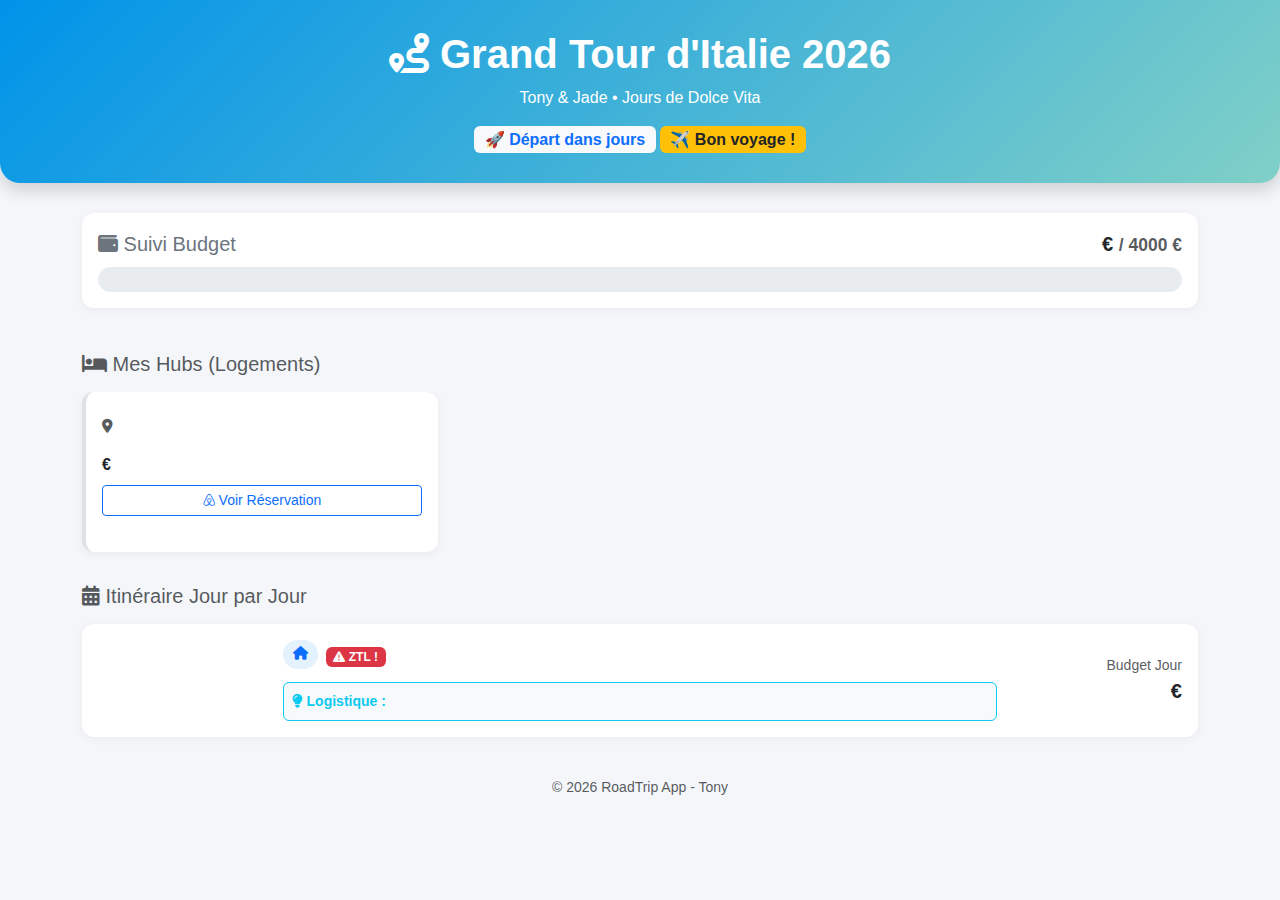
<file: src/main/resources/templates/index.html>
<!DOCTYPE html>
<html xmlns:th="http://www.thymeleaf.org">
<head>
    <title>Road Trip Italie 2026</title>
    <meta name="viewport" content="width=device-width, initial-scale=1">
    <link href="https://cdn.jsdelivr.net/npm/bootstrap@5.3.0/dist/css/bootstrap.min.css" rel="stylesheet">
    <link href="https://cdnjs.cloudflare.com/ajax/libs/font-awesome/6.4.0/css/all.min.css" rel="stylesheet">
    <style>
        body { background-color: #f4f6f9; font-family: 'Segoe UI', Tahoma, Geneva, Verdana, sans-serif; }
        .hero-section { background: linear-gradient(135deg, #0093E9 0%, #80D0C7 100%); color: white; padding: 30px 0; border-radius: 0 0 20px 20px; margin-bottom: 30px; }

        /* Cards */
        .card { border: none; border-radius: 12px; box-shadow: 0 2px 10px rgba(0,0,0,0.05); transition: transform 0.2s; margin-bottom: 20px; }
        .card:hover { transform: translateY(-3px); }

        /* Timeline Style */
        .timeline-date { font-weight: bold; font-size: 1.2rem; color: #0d6efd; text-align: center; }
        .timeline-day-name { font-size: 0.8rem; text-transform: uppercase; color: #6c757d; display: block; text-align: center; }
        .hub-tag { background-color: #e3f2fd; color: #0d6efd; padding: 4px 10px; border-radius: 20px; font-size: 0.85rem; display: inline-block; margin-bottom: 5px; }

        /* ZTL Warning */
        .ztl-alert { border-left: 5px solid #dc3545; background-color: #fff8f8; }
        .badge-ztl { background-color: #dc3545; color: white; animation: pulse 2s infinite; }

        /* Budget Bar */
        .progress { height: 25px; border-radius: 15px; background-color: #e9ecef; }

        @keyframes pulse { 0% { opacity: 1; } 50% { opacity: 0.7; } 100% { opacity: 1; } }
    </style>
</head>
<body>

<div class="hero-section text-center shadow">
    <div class="container">
        <h1 class="display-6 fw-bold"><i class="fas fa-route"></i> Grand Tour d'Italie 2026</h1>
        <p class="mb-2">Tony & Jade • <span th:text="${duration}"></span> Jours de Dolce Vita</p>

        <div th:if="${daysBeforeStart > 0}" class="badge bg-light text-primary fs-6 mt-2">
            🚀 Départ dans <span th:text="${daysBeforeStart}"></span> jours
        </div>
        <div th:unless="${daysBeforeStart > 0}" class="badge bg-warning text-dark fs-6 mt-2">
            ✈️ Bon voyage !
        </div>
    </div>
</div>

<div class="container">

    <div class="row mb-4">
        <div class="col-12">
            <div class="card p-3">
                <div class="d-flex justify-content-between align-items-center mb-2">
                    <h5 class="m-0 text-secondary"><i class="fas fa-wallet"></i> Suivi Budget</h5>
                    <span class="fw-bold fs-5 text-dark"><span th:text="${#numbers.formatDecimal(totalBudget, 0, 0)}"></span> € <small class="text-muted text-small">/ 4000 €</small></span>
                </div>
                <div class="progress">
                    <div class="progress-bar bg-success" role="progressbar"
                         th:style="'width: ' + ${(paidAmount / totalBudget) * 100} + '%'"
                         th:text="'Payé: ' + ${#numbers.formatDecimal(paidAmount, 0, 0)} + '€'">
                    </div>
                    <div class="progress-bar bg-warning text-dark" role="progressbar"
                         th:style="'width: ' + ${(remainingToPay / totalBudget) * 100} + '%'"
                         th:text="'Reste: ' + ${#numbers.formatDecimal(remainingToPay, 0, 0)} + '€'">
                    </div>
                </div>
            </div>
        </div>
    </div>

    <h5 class="text-muted mb-3"><i class="fas fa-bed"></i> Mes Hubs (Logements)</h5>
    <div class="row flex-nowrap overflow-auto pb-3 mb-3">
        <div class="col-md-4 col-10" th:each="acc : ${accommodations}">
            <div class="card h-100 border-start border-4" th:classappend="${acc.paid} ? 'border-success' : 'border-warning'">
                <div class="card-body">
                    <h6 class="card-title fw-bold text-truncate" th:text="${acc.name}"></h6>
                    <p class="small text-muted mb-2"><i class="fas fa-map-marker-alt"></i> <span th:text="${acc.location}"></span></p>

                    <div class="d-flex justify-content-between align-items-center mt-3">
                        <span class="badge" th:classappend="${acc.paid} ? 'bg-success' : 'bg-warning text-dark'"
                              th:text="${acc.paid} ? 'PAYÉ' : 'À PAYER'"></span>
                        <span class="fw-bold"><span th:text="${acc.cost}"></span> €</span>
                    </div>

                    <a th:href="${acc.airbnbLink}" target="_blank" class="btn btn-sm btn-outline-primary w-100 mt-2">
                        <i class="fab fa-airbnb"></i> Voir Réservation
                    </a>
                </div>
            </div>
        </div>
    </div>

    <h5 class="text-muted mb-3"><i class="fas fa-calendar-alt"></i> Itinéraire Jour par Jour</h5>
    <div class="row">
        <div class="col-12">

            <div th:each="day : ${days}" class="card mb-3" th:classappend="${day.warningZTL} ? 'ztl-alert' : ''">
                <div class="card-body">
                    <div class="row align-items-center">
                        <div class="col-3 col-md-2 border-end text-center">
                            <span class="timeline-day-name" th:text="${#temporals.format(day.date, 'EEEE')}"></span>
                            <span class="timeline-date" th:text="${#temporals.format(day.date, 'dd MMM')}"></span>
                        </div>

                        <div class="col-9 col-md-8">
                            <div class="d-flex align-items-center gap-2 mb-1">
                                <span class="hub-tag"><i class="fas fa-home"></i> <span th:text="${day.hubLocation}"></span></span>
                                <span th:if="${day.warningZTL}" class="badge badge-ztl"><i class="fas fa-exclamation-triangle"></i> ZTL !</span>
                            </div>

                            <h5 class="fw-bold mb-1" th:text="${day.title}"></h5>
                            <p class="text-secondary mb-1 small" th:text="${day.mainActivity}"></p>

                            <div th:if="${day.logisticsTip != null && !day.logisticsTip.isEmpty()}" class="mt-2 p-2 bg-light rounded border border-info text-info small">
                                <i class="fas fa-lightbulb"></i> <strong>Logistique :</strong> <span th:text="${day.logisticsTip}"></span>
                            </div>
                        </div>

                        <div class="col-12 col-md-2 text-md-end text-center mt-3 mt-md-0 border-start-md ps-md-3">
                            <small class="text-muted d-block">Budget Jour</small>
                            <span class="fs-5 fw-bold text-dark"><span th:text="${day.dailyBudget}"></span> €</span>
                        </div>
                    </div>
                </div>
            </div>

        </div>
    </div>

    <div class="text-center py-4 text-muted small">
        &copy; 2026 RoadTrip App - Tony
    </div>

</div>

<script src="https://cdn.jsdelivr.net/npm/bootstrap@5.3.0/dist/js/bootstrap.bundle.min.js"></script>
</body>
</html>
</file>
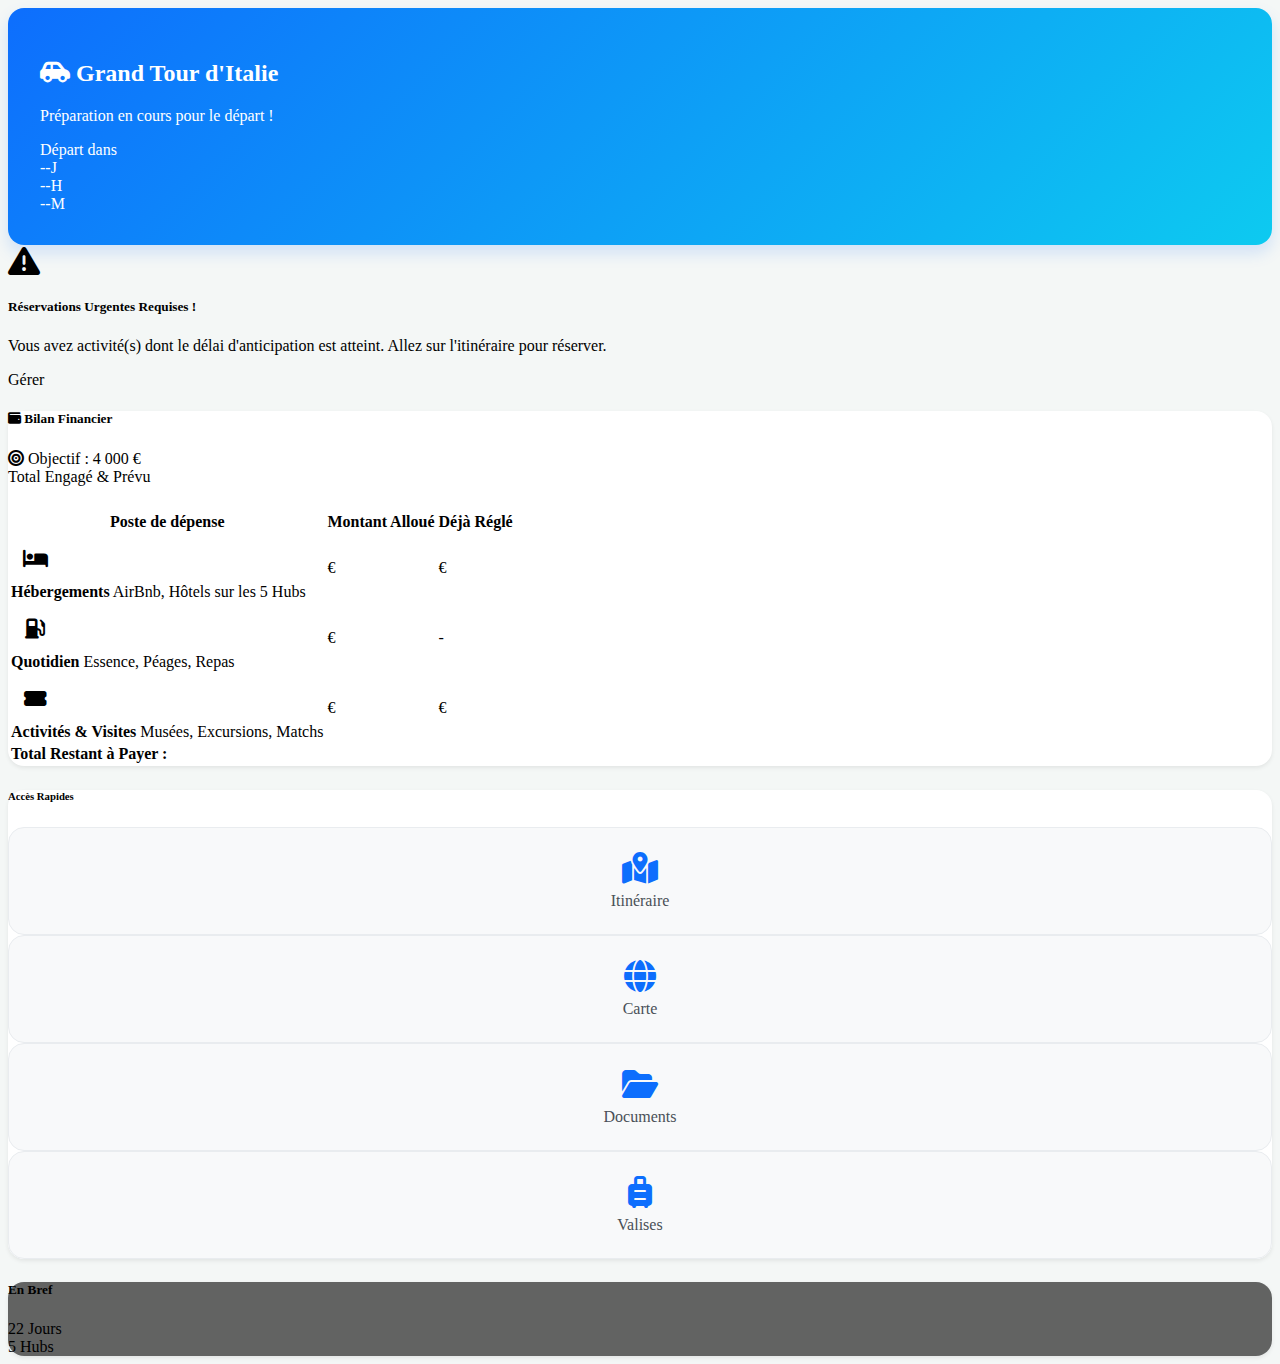
<file: src/main/resources/templates/dashboard.html>
<!DOCTYPE html>
<html xmlns:th="http://www.thymeleaf.org" lang="fr">
<head>
    <title>Tableau de Bord - RoadTrip Italie 2026</title>
    <meta name="viewport" content="width=device-width, initial-scale=1">

    <link th:href="@{/css/bootstrap.min.css}" rel="stylesheet">
    <link rel="stylesheet" href="https://cdnjs.cloudflare.com/ajax/libs/font-awesome/6.5.1/css/all.min.css">
    <link th:href="@{/css/index.css}" rel="stylesheet">

    <style>
        body { background-color: #f4f7f6; }
        .widget-card {
            border: none;
            border-radius: 1rem;
            box-shadow: 0 0.125rem 0.25rem rgba(0, 0, 0, 0.075);
            transition: transform 0.2s ease-in-out;
            background: #fff;
            height: 100%;
        }
        .widget-card:hover { transform: translateY(-3px); }
        .hero-banner {
            background: linear-gradient(135deg, #0d6efd 0%, #0dcaf0 100%);
            color: white;
            border-radius: 1rem;
            padding: 2rem;
            box-shadow: 0 0.5rem 1rem rgba(13, 110, 253, 0.15);
        }
        .quick-action-btn {
            display: flex;
            flex-direction: column;
            align-items: center;
            justify-content: center;
            padding: 1.5rem 1rem;
            border-radius: 1rem;
            text-decoration: none;
            color: #495057;
            background-color: #f8f9fa;
            border: 1px solid #e9ecef;
            transition: all 0.2s;
        }
        .quick-action-btn:hover {
            background-color: #e9ecef;
            color: #0d6efd;
            transform: translateY(-2px);
        }
        .quick-action-icon {
            font-size: 2rem;
            margin-bottom: 0.5rem;
            color: #0d6efd;
        }
        .progress-bar-custom { border-radius: 1rem; }
        .stat-icon-bg {
            width: 48px;
            height: 48px;
            display: flex;
            align-items: center;
            justify-content: center;
            border-radius: 50%;
            font-size: 1.25rem;
        }
    </style>
</head>
<body>

<div th:replace="~{fragments/nav :: navbar}"></div>

<div class="container py-4">

    <div class="row mb-4">
        <div class="col-12">
            <div class="hero-banner d-flex flex-column flex-md-row justify-content-between align-items-center">
                <div class="mb-3 mb-md-0">
                    <h2 class="fw-bold mb-1"><i class="fas fa-car-side me-2"></i> Grand Tour d'Italie</h2>
                    <p class="mb-0 opacity-75 fs-5">Préparation en cours pour le départ !</p>
                </div>
                <div class="text-center bg-white bg-opacity-25 rounded-4 p-3 shadow-sm border border-light border-opacity-25">
                    <span class="d-block small text-uppercase fw-bold letter-spacing-1 mb-1">Départ dans</span>
                    <div class="d-flex gap-3 fs-3 fw-bold font-monospace" id="countdown">
                        <div class="d-flex flex-column align-items-center">
                            <span id="cd-days">--</span><span class="fs-6 fw-normal">J</span>
                        </div>
                        <div class="d-flex flex-column align-items-center">
                            <span id="cd-hours">--</span><span class="fs-6 fw-normal">H</span>
                        </div>
                        <div class="d-flex flex-column align-items-center">
                            <span id="cd-mins">--</span><span class="fs-6 fw-normal">M</span>
                        </div>
                    </div>
                </div>
            </div>
        </div>
    </div>

    <div th:if="${not #lists.isEmpty(urgentBookings)}" class="row mb-4">
        <div class="col-12">
            <div class="alert alert-warning border-warning border-2 shadow-sm d-flex align-items-center mb-0" role="alert">
                <i class="fas fa-exclamation-triangle fa-2x text-warning me-3 pulse-animation"></i>
                <div class="flex-grow-1">
                    <h5 class="alert-heading fw-bold mb-1">Réservations Urgentes Requises !</h5>
                    <p class="mb-0 small text-dark">
                        Vous avez <strong th:text="${urgentBookings.size()}"></strong> activité(s) dont le délai d'anticipation est atteint. Allez sur l'itinéraire pour réserver.
                    </p>
                </div>
                <a th:href="@{/itinerary}" class="btn btn-warning fw-bold px-4 rounded-pill shadow-sm">Gérer</a>
            </div>
        </div>
    </div>

    <div class="row g-4">

        <div class="col-12 col-xl-8">
            <div class="widget-card p-4">
                <div class="d-flex justify-content-between align-items-center mb-4">
                    <h5 class="fw-bold text-dark mb-0"><i class="fas fa-wallet text-success me-2"></i> Bilan Financier</h5>
                    <span class="badge bg-light text-dark border fs-6"><i class="fas fa-bullseye text-danger me-1"></i> Objectif : 4 000 €</span>
                </div>

                <div class="mb-4">
                    <div class="d-flex justify-content-between text-muted small fw-bold mb-2">
                        <span>Total Engagé & Prévu</span>
                        <span th:text="${#numbers.formatDecimal((totalBudget / 4000) * 100, 1, 0)} + '% du budget global'"></span>
                    </div>
                    <div class="progress progress-bar-custom bg-light border" style="height: 1.5rem;">
                        <div class="progress-bar bg-success progress-bar-striped progress-bar-animated fw-bold" role="progressbar"
                             th:style="'width: ' + ${(totalBudget / 4000) * 100} + '%'"
                             th:classappend="${totalBudget > 4000 ? 'bg-danger' : 'bg-success'}"
                             th:text="${#numbers.formatDecimal(totalBudget, 1, 'COMMA', 0, 'POINT')} + ' €'">
                        </div>
                    </div>
                </div>

                <div class="table-responsive mt-3">
                    <table class="table table-hover align-middle mb-0">
                        <thead class="table-light text-muted small text-uppercase">
                        <tr>
                            <th>Poste de dépense</th>
                            <th class="text-end">Montant Alloué</th>
                            <th class="text-end">Déjà Réglé</th>
                        </tr>
                        </thead>
                        <tbody>
                        <tr>
                            <td>
                                <div class="d-flex align-items-center">
                                    <div class="stat-icon-bg bg-primary bg-opacity-10 text-primary me-3"><i class="fas fa-bed"></i></div>
                                    <div>
                                        <strong class="d-block text-dark">Hébergements</strong>
                                        <span class="text-muted small">AirBnb, Hôtels sur les 5 Hubs</span>
                                    </div>
                                </div>
                            </td>
                            <td class="text-end fw-semibold"><span th:text="${#numbers.formatDecimal(accCosts, 1, 'COMMA', 2, 'POINT')}"></span> €</td>
                            <td class="text-end text-success fw-medium"><span th:text="${#numbers.formatDecimal(paidAmount - paidActivities, 1, 'COMMA', 2, 'POINT')}"></span> €</td>
                        </tr>
                        <tr>
                            <td>
                                <div class="d-flex align-items-center">
                                    <div class="stat-icon-bg bg-danger bg-opacity-10 text-danger me-3"><i class="fas fa-gas-pump"></i></div>
                                    <div>
                                        <strong class="d-block text-dark">Quotidien</strong>
                                        <span class="text-muted small">Essence, Péages, Repas</span>
                                    </div>
                                </div>
                            </td>
                            <td class="text-end fw-semibold"><span th:text="${#numbers.formatDecimal(dailyCosts, 1, 'COMMA', 2, 'POINT')}"></span> €</td>
                            <td class="text-end text-muted small">-</td>
                        </tr>
                        <tr>
                            <td>
                                <div class="d-flex align-items-center">
                                    <div class="stat-icon-bg bg-warning bg-opacity-10 text-warning me-3"><i class="fas fa-ticket-alt"></i></div>
                                    <div>
                                        <strong class="d-block text-dark">Activités & Visites</strong>
                                        <span class="text-muted small">Musées, Excursions, Matchs</span>
                                    </div>
                                </div>
                            </td>
                            <td class="text-end fw-semibold"><span th:text="${#numbers.formatDecimal(activityCosts, 1, 'COMMA', 2, 'POINT')}"></span> €</td>
                            <td class="text-end text-success fw-medium"><span th:text="${#numbers.formatDecimal(paidActivities, 1, 'COMMA', 2, 'POINT')}"></span> €</td>
                        </tr>
                        </tbody>
                        <tfoot class="border-top-2">
                        <tr>
                            <td class="pt-3"><strong class="fs-5 text-dark">Total Restant à Payer :</strong></td>
                            <td colspan="2" class="text-end pt-3">
                                <strong class="fs-4 text-primary" th:text="${#numbers.formatDecimal(remainingToPay, 1, 'COMMA', 2, 'POINT')} + ' €'"></strong>
                            </td>
                        </tr>
                        </tfoot>
                    </table>
                </div>
            </div>
        </div>

        <div class="col-12 col-xl-4 d-flex flex-column gap-4">

            <div class="widget-card p-4">
                <h6 class="fw-bold text-muted text-uppercase small letter-spacing-1 mb-3">Accès Rapides</h6>
                <div class="row g-2">
                    <div class="col-6">
                        <a th:href="@{/itinerary}" class="quick-action-btn h-100 shadow-sm">
                            <i class="fas fa-map-marked-alt quick-action-icon"></i>
                            <span class="fw-bold">Itinéraire</span>
                        </a>
                    </div>
                    <div class="col-6">
                        <a th:href="@{/map}" class="quick-action-btn h-100 shadow-sm">
                            <i class="fas fa-globe quick-action-icon text-success"></i>
                            <span class="fw-bold">Carte</span>
                        </a>
                    </div>
                    <div class="col-6">
                        <a th:href="@{/documents}" class="quick-action-btn h-100 shadow-sm">
                            <i class="fas fa-folder-open quick-action-icon text-warning"></i>
                            <span class="fw-bold">Documents</span>
                        </a>
                    </div>
                    <div class="col-6">
                        <a th:href="@{/packing}" class="quick-action-btn h-100 shadow-sm">
                            <i class="fas fa-suitcase-rolling quick-action-icon text-danger"></i>
                            <span class="fw-bold">Valises</span>
                        </a>
                    </div>
                </div>
            </div>

            <div class="widget-card p-4 bg-dark text-white text-center d-flex flex-column justify-content-center" style="background: url('https://images.unsplash.com/photo-1516483638261-f40af5a522a9?auto=format&fit=crop&w=800&q=80') center/cover no-repeat; position: relative;">
                <div style="position: absolute; top:0; left:0; right:0; bottom:0; background: rgba(0,0,0,0.6); border-radius: 1rem;"></div>
                <div style="position: relative; z-index: 1;">
                    <h5 class="fw-bold text-uppercase mb-4 text-light letter-spacing-1">En Bref</h5>
                    <div class="d-flex justify-content-around">
                        <div>
                            <span class="d-block fs-1 fw-bold text-info">22</span>
                            <span class="small text-uppercase fw-semibold">Jours</span>
                        </div>
                        <div>
                            <span class="d-block fs-1 fw-bold text-warning">5</span>
                            <span class="small text-uppercase fw-semibold">Hubs</span>
                        </div>
                    </div>
                </div>
            </div>

        </div>
    </div>
</div>

<script th:src="@{/js/bootstrap.bundle.min.js}"></script>
<script>
    // Configuration de la date de départ (16 Mai 2026 à 08:00)
    const tripDate = new Date("2026-05-16T08:00:00").getTime();

    const countdown = setInterval(function() {
        const now = new Date().getTime();
        const distance = tripDate - now;

        if (distance < 0) {
            clearInterval(countdown);
            document.getElementById("countdown").innerHTML = "<span class='text-success fw-bold'>C'est parti !</span>";
            return;
        }

        const days = Math.floor(distance / (1000 * 60 * 60 * 24));
        const hours = Math.floor((distance % (1000 * 60 * 60 * 24)) / (1000 * 60 * 60));
        const minutes = Math.floor((distance % (1000 * 60 * 60)) / (1000 * 60));

        // Formatage pour toujours avoir 2 chiffres
        document.getElementById("cd-days").innerText = days.toString().padStart(2, '0');
        document.getElementById("cd-hours").innerText = hours.toString().padStart(2, '0');
        document.getElementById("cd-mins").innerText = minutes.toString().padStart(2, '0');
    }, 1000);
</script>
</body>
</html>
</file>
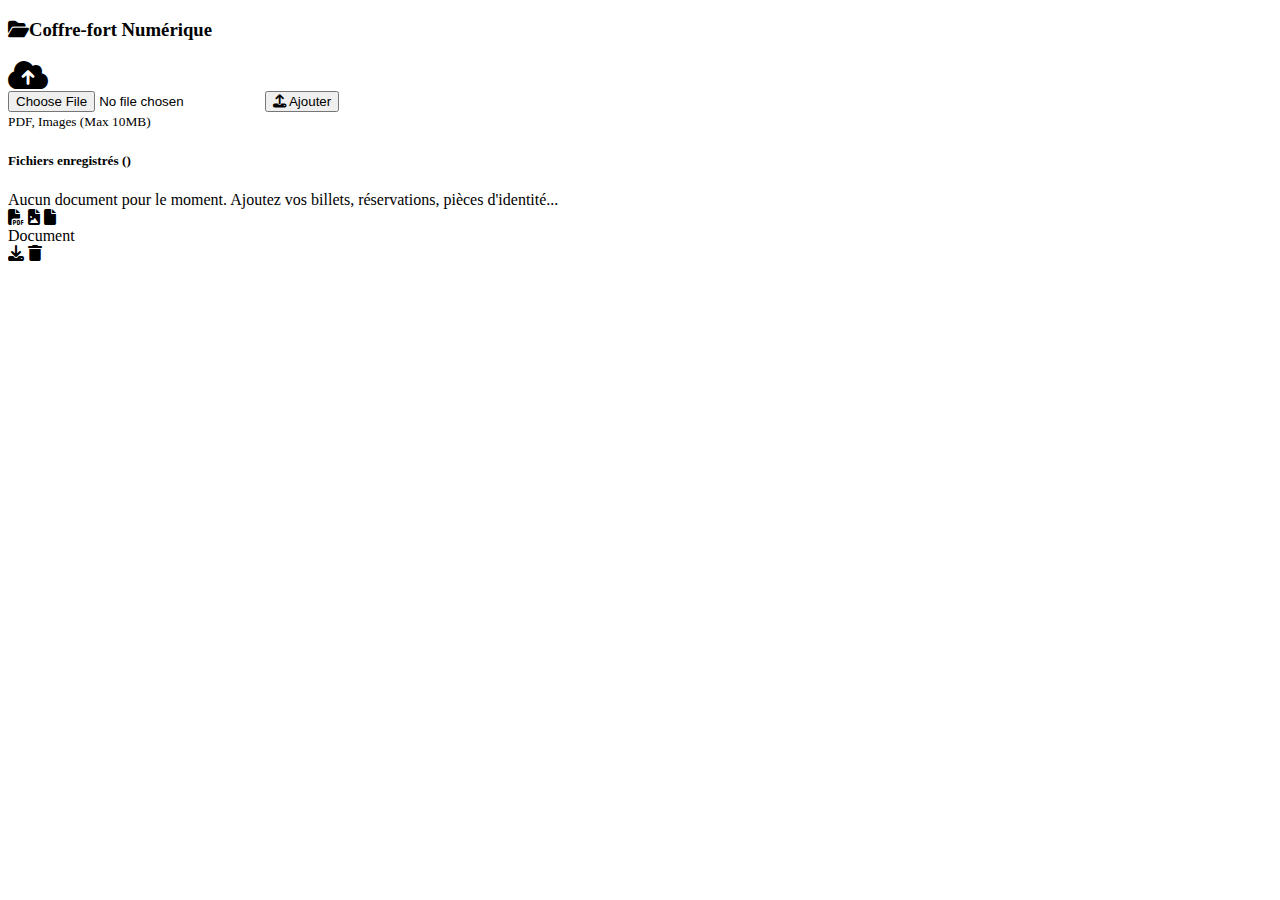
<file: src/main/resources/templates/documents.html>
<!DOCTYPE html>
<html xmlns:th="http://www.thymeleaf.org" lang="fr">
<head>
    <title>Mes Documents - RoadTrip</title>
    <meta name="viewport" content="width=device-width, initial-scale=1">
    <link th:href="@{/css/bootstrap.min.css}" rel="stylesheet">
    <link rel="stylesheet" href="https://cdnjs.cloudflare.com/ajax/libs/font-awesome/6.5.1/css/all.min.css">
    <link th:href="@{/css/index.css}" rel="stylesheet">
</head>
<body class="bg-light">

<div th:replace="~{fragments/nav :: navbar}"></div>

<div class="container pb-5">
    <div class="row justify-content-center">
        <div class="col-md-8">

            <div class="card border-0 shadow-sm rounded-4">
                <div class="card-body p-4">
                    <h3 class="fw-bold mb-4"><i class="fas fa-folder-open text-warning me-2"></i>Coffre-fort Numérique</h3>

                    <div class="bg-light p-4 rounded-3 border border-dashed text-center mb-4">
                        <form method="POST" th:action="@{/uploadDoc}" enctype="multipart/form-data">
                            <i class="fas fa-cloud-upload-alt fa-2x text-secondary mb-3"></i>
                            <div class="input-group">
                                <input type="file" name="file" class="form-control" required>
                                <button type="submit" class="btn btn-primary"><i class="fas fa-upload"></i> Ajouter</button>
                            </div>
                            <small class="text-muted mt-2 d-block">PDF, Images (Max 10MB)</small>
                        </form>
                    </div>

                    <h5 class="fw-bold text-secondary mb-3">Fichiers enregistrés (<span th:text="${documents.size()}"></span>)</h5>

                    <div th:if="${documents.isEmpty()}" class="alert alert-info">
                        Aucun document pour le moment. Ajoutez vos billets, réservations, pièces d'identité...
                    </div>

                    <div class="list-group">
                        <div th:each="doc : ${documents}" class="list-group-item d-flex justify-content-between align-items-center py-3">
                            <div class="d-flex align-items-center overflow-hidden">
                                <div class="me-3 fs-4">
                                    <i class="fas fa-file-pdf text-danger" th:if="${doc.type.contains('pdf')}"></i>
                                    <i class="fas fa-file-image text-primary" th:if="${doc.type.contains('image')}"></i>
                                    <i class="fas fa-file text-secondary" th:unless="${doc.type.contains('pdf') || doc.type.contains('image')}"></i>
                                </div>
                                <a th:href="@{'/document/' + ${doc.id}}" target="_blank" class="text-dark text-decoration-none fw-bold text-truncate" style="max-width: 200px;">
                                    <span th:text="${doc.name}">Document</span>
                                </a>
                            </div>

                            <div class="btn-group">
                                <a th:href="@{'/document/' + ${doc.id}}" target="_blank" class="btn btn-sm btn-outline-primary">
                                    <i class="fas fa-download"></i>
                                </a>
                                <a th:href="@{'/deleteDoc/' + ${doc.id}}" class="btn btn-sm btn-outline-danger"
                                   onclick="return confirm('Voulez-vous vraiment supprimer ce fichier ?')">
                                    <i class="fas fa-trash"></i>
                                </a>
                            </div>
                        </div>
                    </div>

                </div>
            </div>

        </div>
    </div>
</div>

<script th:src="@{/js/bootstrap.bundle.min.js}"></script>
</body>
</html>
</file>
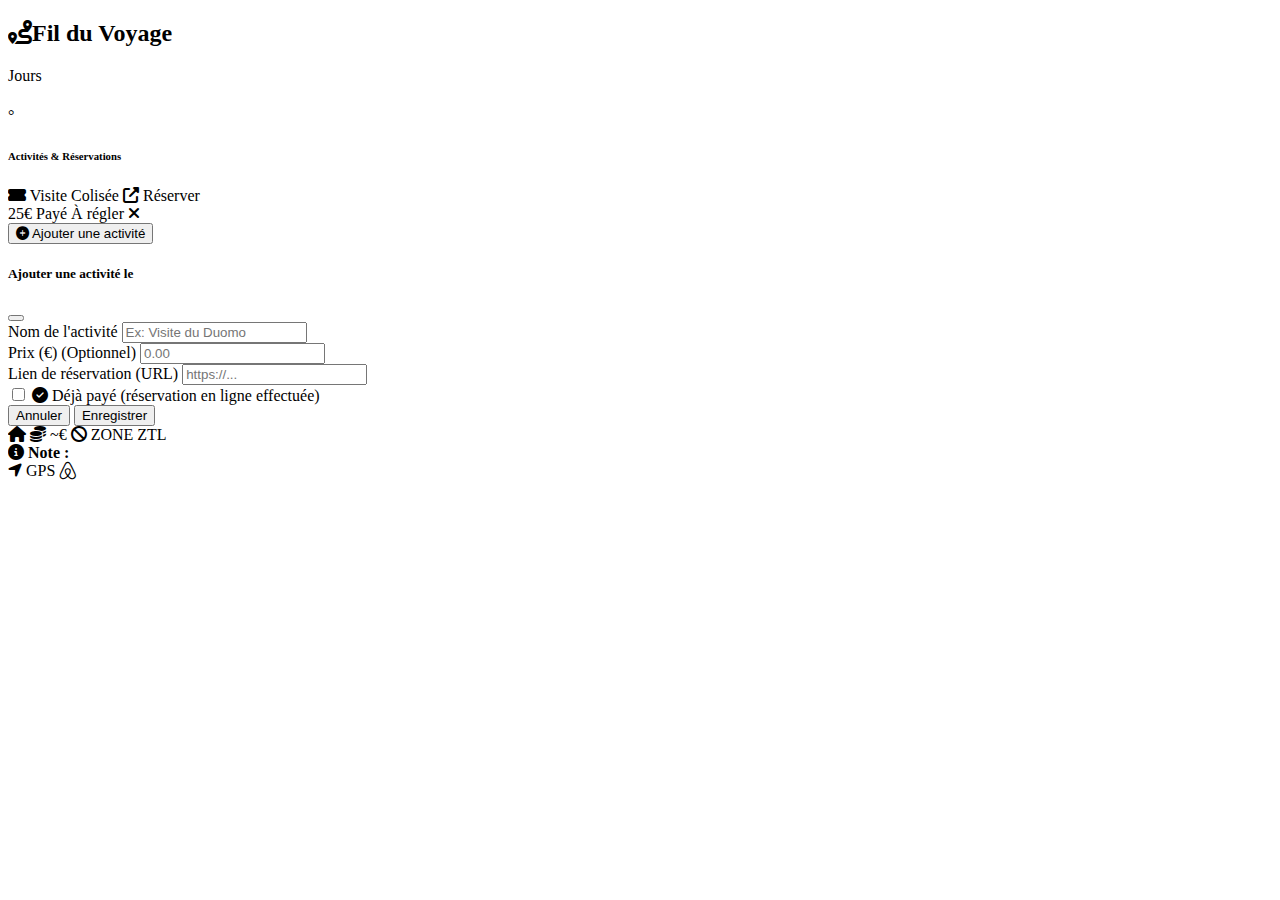
<file: src/main/resources/templates/itinerary.html>
<!DOCTYPE html>
<html xmlns:th="http://www.thymeleaf.org" lang="fr">
<head>
    <title>Mon Itinéraire - RoadTrip</title>
    <meta name="viewport" content="width=device-width, initial-scale=1">

    <link th:href="@{/css/bootstrap.min.css}" rel="stylesheet">
    <link rel="stylesheet" href="https://cdnjs.cloudflare.com/ajax/libs/font-awesome/6.5.1/css/all.min.css">
    <link th:href="@{/css/index.css}" rel="stylesheet">
</head>
<body class="bg-light">

<div th:replace="~{fragments/nav :: navbar}"></div>

<div class="container pb-5">
    <div class="d-flex justify-content-between align-items-center mb-4">
        <h2 class="fw-bold text-dark"><i class="fas fa-route text-primary me-2"></i>Fil du Voyage</h2>
        <span class="badge bg-primary rounded-pill px-3 py-2"><span th:text="${days.size()}"></span> Jours</span>
    </div>

    <div class="timeline">
        <div th:each="day : ${days}" class="timeline-item">

            <div class="timeline-dot" th:classappend="${day.warningZTL} ? 'ztl-alert' : ''"></div>

            <div class="timeline-content position-relative" th:classappend="${day.warningZTL} ? 'is-ztl' : 'is-hub'">

                <div class="d-flex justify-content-between align-items-start mb-2">
                    <div>
                            <span class="timeline-date text-uppercase fw-bold text-secondary"
                                  th:text="${#temporals.format(day.date, 'EEEE d MMMM')}"></span>
                        <h5 class="timeline-title fw-bold mb-0" th:text="${day.title}"></h5>
                    </div>

                    <div class="weather-widget text-center ms-2"
                         th:if="${weatherMap.get(day.id) != null}"
                         th:with="w=${weatherMap.get(day.id)}">
                        <i th:class="${w.iconClass} + ' fa-lg mb-1'"></i>
                        <div class="fw-bold small"><span th:text="${#numbers.formatDecimal(w.maxTemp, 1, 0)}"></span>°</div>
                    </div>
                </div>

                <p class="text-secondary mb-3" th:text="${day.mainActivity}"></p>

                <div class="mt-3">
                    <h6 class="fw-bold text-muted small uppercase">Activités & Réservations</h6>

                    <div class="list-group mb-2">
                        <div th:each="act : ${day.activities}" class="list-group-item list-group-item-action d-flex justify-content-between align-items-center p-2">
                            <div>
                                <i class="fas fa-ticket-alt text-warning me-2"></i>
                                <span th:text="${act.name}">Visite Colisée</span>
                                <a th:if="${act.bookingUrl != null && !act.bookingUrl.isEmpty()}"
                                   th:href="${act.bookingUrl}" target="_blank" class="ms-2 text-primary small">
                                    <i class="fas fa-external-link-alt"></i> Réserver
                                </a>
                            </div>
                            <div>
                                <span class="badge bg-light text-dark border me-2" th:if="${act.price != null}">
                                    <span th:text="${act.price}">25</span>€
                                </span>
                                <span th:if="${act.isPaid}" class="badge bg-success bg-opacity-10 text-success border border-success me-2 small">Payé</span>
                                <span th:if="${!act.isPaid && act.price != null && act.price > 0}" class="badge bg-warning bg-opacity-10 text-warning border border-warning me-2 small">À régler</span>
                                <a th:href="@{/activity/delete/{id}(id=${act.id})}" class="text-danger small"><i class="fas fa-times"></i></a>
                            </div>
                        </div>
                    </div>

                    <button type="button" class="btn btn-sm btn-outline-primary w-100 dashed-border"
                            data-bs-toggle="modal" th:data-bs-target="'#modalActivity-' + ${day.id}">
                        <i class="fas fa-plus-circle"></i> Ajouter une activité
                    </button>
                </div>

                <div class="modal fade" th:id="'modalActivity-' + ${day.id}" tabindex="-1" aria-hidden="true">
                    <div class="modal-dialog modal-dialog-centered">
                        <div class="modal-content">
                            <div class="modal-header">
                                <h5 class="modal-title">Ajouter une activité le <span th:text="${#temporals.format(day.date, 'dd/MM')}"></span></h5>
                                <button type="button" class="btn-close" data-bs-dismiss="modal" aria-label="Close"></button>
                            </div>
                            <form th:action="@{/itinerary/{id}/addActivity(id=${day.id})}" method="post">
                                <div class="modal-body">
                                    <div class="mb-3">
                                        <label class="form-label">Nom de l'activité</label>
                                        <input type="text" name="name" class="form-control" placeholder="Ex: Visite du Duomo" required>
                                    </div>
                                    <div class="mb-3">
                                        <label class="form-label">Prix (€) (Optionnel)</label>
                                        <input type="number" step="0.1" name="price" class="form-control" placeholder="0.00">
                                    </div>
                                    <div class="mb-3">
                                        <label class="form-label">Lien de réservation (URL)</label>
                                        <input type="url" name="bookingUrl" class="form-control" placeholder="https://...">
                                    </div>
                                </div>
                                <div class="mb-3 form-check form-switch">
                                    <input class="form-check-input" type="checkbox" id="isPaidCheck" name="isPaid">
                                    <label class="form-check-label text-success" for="isPaidCheck">
                                        <i class="fas fa-check-circle"></i> Déjà payé (réservation en ligne effectuée)
                                    </label>
                                </div>
                                <div class="modal-footer">
                                    <button type="button" class="btn btn-secondary" data-bs-dismiss="modal">Annuler</button>
                                    <button type="submit" class="btn btn-primary">Enregistrer</button>
                                </div>
                            </form>
                        </div>
                    </div>
                </div>

                <div class="d-flex flex-wrap gap-2 mb-3">
                        <span class="badge bg-light text-dark border">
                            <i class="fas fa-home text-primary"></i> <span th:text="${day.hubLocation}"></span>
                        </span>
                    <span class="badge bg-light text-dark border">
                            <i class="fas fa-coins text-success"></i> ~<span th:text="${day.dailyBudget}"></span>€
                        </span>
                    <span th:if="${day.warningZTL}" class="badge bg-danger text-white pulse-animation">
                            <i class="fas fa-ban"></i> ZONE ZTL
                        </span>
                </div>

                <div th:if="${day.logisticsTip != null && !day.logisticsTip.isEmpty()}" class="alert alert-primary py-2 px-3 small border-0 bg-opacity-10 text-primary">
                    <i class="fas fa-info-circle me-1"></i> <strong>Note :</strong> <span th:text="${day.logisticsTip}"></span>
                </div>

                <div class="mt-3 pt-3 border-top d-flex justify-content-between align-items-center">
                    <a th:href="${day.accommodation != null} ?
                                'https://www.google.com/maps/dir/?api=1&destination=' + ${day.accommodation.latitude} + ',' + ${day.accommodation.longitude} :
                                'https://www.google.com/maps/search/?api=1&query=' + ${day.hubLocation}"
                       target="_blank" class="btn btn-sm btn-outline-dark rounded-pill">
                        <i class="fas fa-location-arrow me-1"></i> GPS
                    </a>

                    <a th:if="${day.accommodation != null && day.accommodation.airbnbLink != null}"
                       th:href="${day.accommodation.airbnbLink}" target="_blank" class="text-danger">
                        <i class="fab fa-airbnb fa-lg"></i>
                    </a>
                </div>
            </div>
        </div>
    </div>
</div>

<script th:src="@{/js/bootstrap.bundle.min.js}"></script>
</body>
</html>
</file>
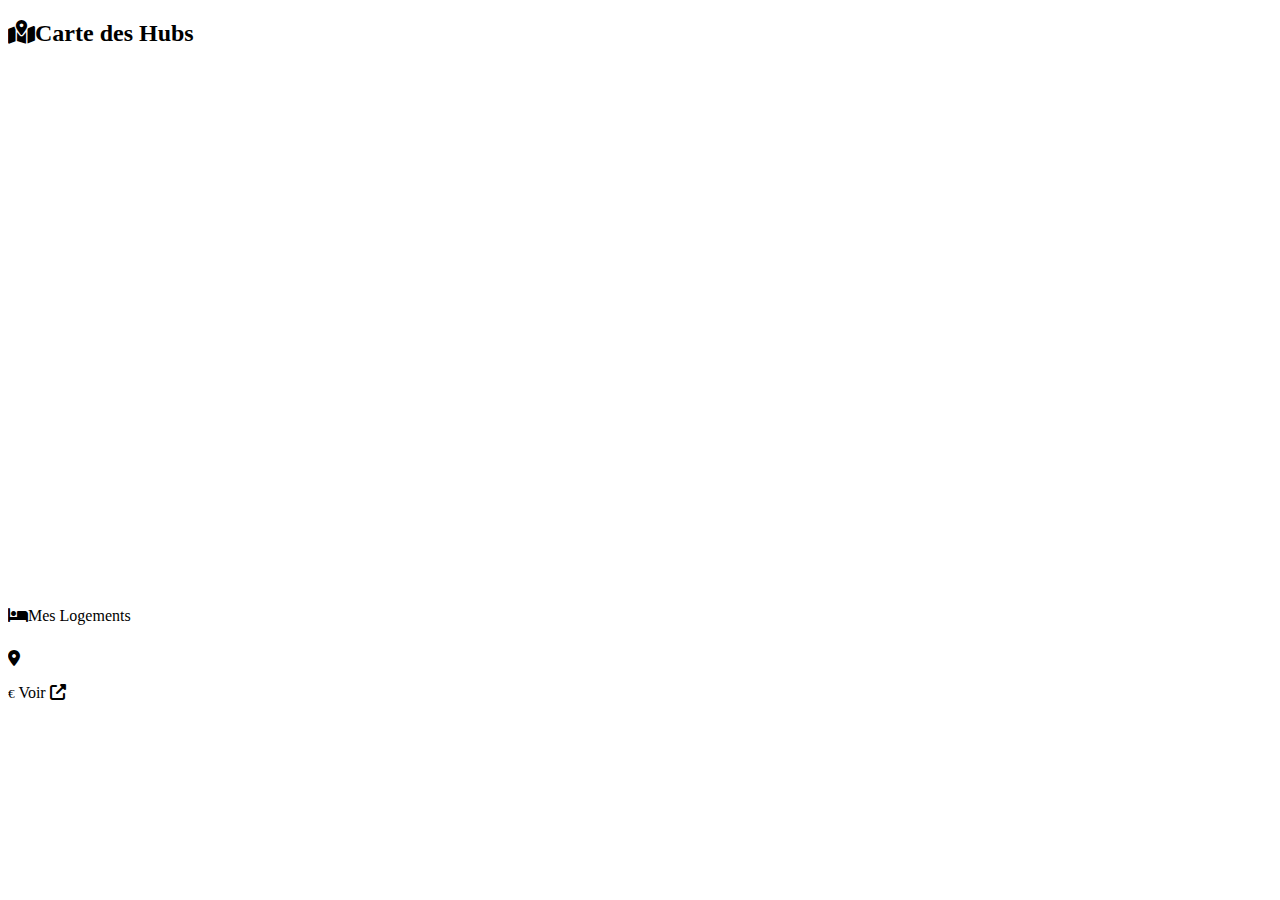
<file: src/main/resources/templates/map_page.html>
<!DOCTYPE html>
<html xmlns:th="http://www.thymeleaf.org" lang="fr">
<head>
    <title>Carte Interactive - RoadTrip</title>
    <meta name="viewport" content="width=device-width, initial-scale=1">

    <link th:href="@{/css/bootstrap.min.css}" rel="stylesheet">
    <link th:href="@{/css/leaflet.css}" rel="stylesheet">
    <link rel="stylesheet" href="https://cdnjs.cloudflare.com/ajax/libs/font-awesome/6.5.1/css/all.min.css">
    <link th:href="@{/css/index.css}" rel="stylesheet">

    <style>
        #map { height: 60vh; width: 100%; border-radius: 15px; z-index: 1; }
        .accommodation-card { cursor: pointer; transition: all 0.2s; }
        .accommodation-card:hover { background-color: #f8f9fa; transform: translateX(5px); }
    </style>
</head>
<body class="bg-light">

<div th:replace="~{fragments/nav :: navbar}"></div>

<div class="container-fluid px-md-5 pb-4">
    <div class="row">
        <div class="col-12 mb-3">
            <h2 class="fw-bold"><i class="fas fa-map-marked-alt text-info me-2"></i>Carte des Hubs</h2>
        </div>

        <div class="col-lg-8 mb-4">
            <div class="shadow-sm border-0 bg-white p-1 rounded-4">
                <div id="map"></div>
            </div>
        </div>

        <div class="col-lg-4">
            <div class="card border-0 shadow-sm h-100" style="max-height: 60vh; overflow-y: auto;">
                <div class="card-header bg-white fw-bold sticky-top">
                    <i class="fas fa-bed me-2"></i>Mes Logements
                </div>
                <div class="list-group list-group-flush">

                    <div th:each="acc : ${accommodations}"
                         class="list-group-item accommodation-card p-3 border-bottom"
                         th:data-lat="${acc.latitude}"
                         th:data-lng="${acc.longitude}"
                         th:data-name="${acc.name}"
                         th:data-step="${acc.stepNumber}"
                         th:data-type="${acc.type}"> <div class="d-flex justify-content-between">
                        <h6 class="mb-1 fw-bold text-primary" th:text="${acc.name}"></h6>
                        <span class="badge rounded-pill"
                              th:classappend="${acc.paid} ? 'bg-success' : 'bg-warning text-dark'"
                              th:text="${acc.paid} ? 'Payé' : 'À payer'"></span>
                    </div>
                        <p class="mb-1 small text-muted"><i class="fas fa-map-marker-alt"></i> <span th:text="${acc.location}"></span></p>
                        <div class="d-flex justify-content-between align-items-center mt-2">
                            <small class="fw-bold"><span th:text="${acc.cost}"></span> €</small>
                            <a th:if="${acc.airbnbLink}" th:href="${acc.airbnbLink}" target="_blank" class="btn btn-sm btn-outline-secondary py-0">
                                Voir <i class="fas fa-external-link-alt ms-1"></i>
                            </a>
                        </div>
                    </div>

                </div>
            </div>
        </div>
    </div>
</div>

<script th:src="@{/js/bootstrap.bundle.min.js}"></script>
<script th:src="@{/js/leaflet.js}"></script>
<script th:src="@{/js/roadtrip-map.js}"></script>
</body>
</html>
</file>
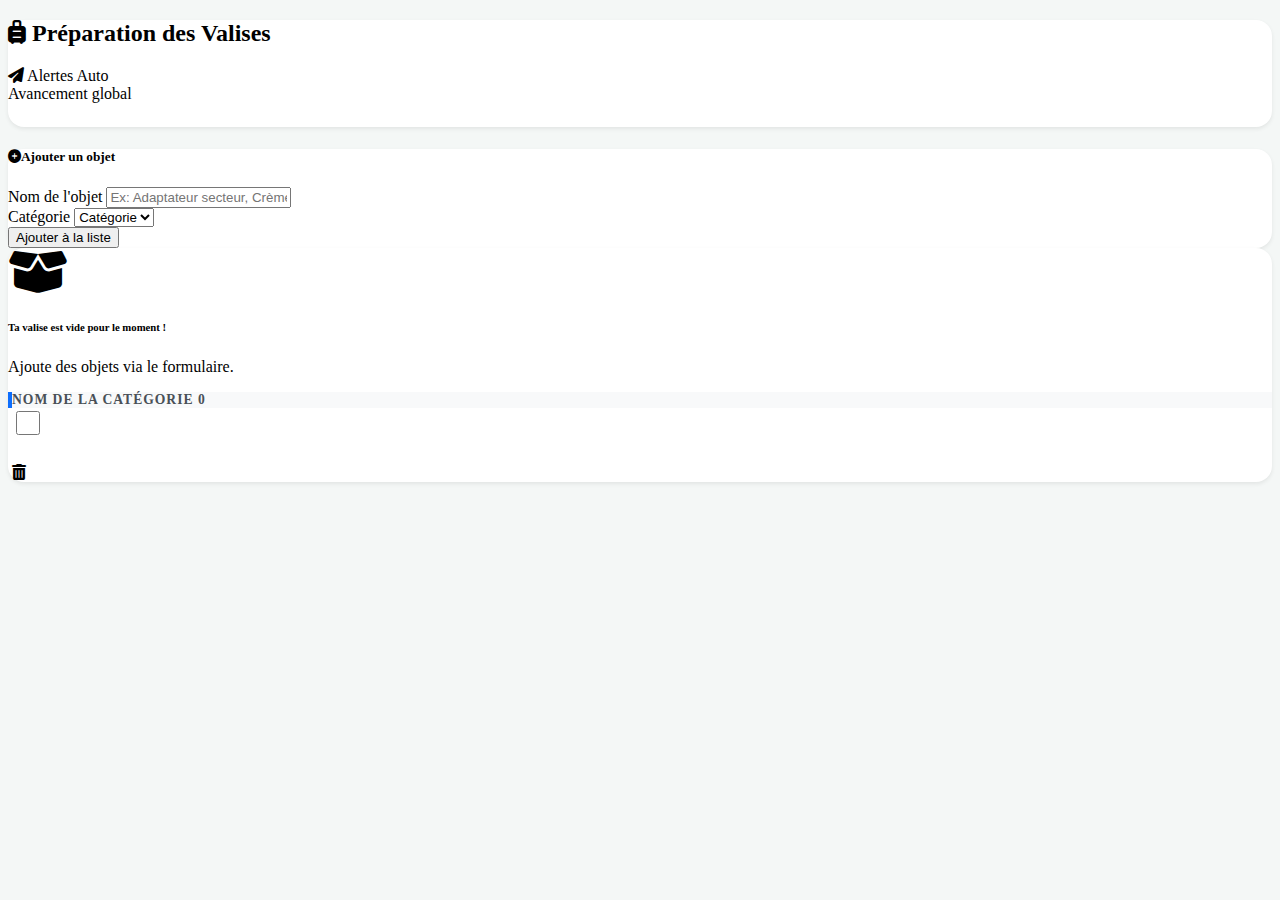
<file: src/main/resources/templates/packing.html>
<!DOCTYPE html>
<html xmlns:th="http://www.thymeleaf.org" lang="fr">
<head>
    <title>Ma Valise - RoadTrip Italie</title>
    <meta name="viewport" content="width=device-width, initial-scale=1">

    <link th:href="@{/css/bootstrap.min.css}" rel="stylesheet">
    <link rel="stylesheet" href="https://cdnjs.cloudflare.com/ajax/libs/font-awesome/6.5.1/css/all.min.css">
    <link th:href="@{/css/index.css}" rel="stylesheet">

    <style>
        body { background-color: #f4f7f6; }
        .widget-card {
            background: white;
            border-radius: 1rem;
            box-shadow: 0 0.125rem 0.25rem rgba(0,0,0,0.075);
            border: none;
        }
        .category-header {
            background-color: #f8f9fa;
            border-left: 4px solid #0d6efd;
            font-weight: 700;
            text-transform: uppercase;
            letter-spacing: 1px;
            font-size: 0.85rem;
            color: #495057;
        }
        .item-row {
            transition: all 0.2s;
            border-left: 4px solid transparent;
        }
        .item-row:hover { background-color: #f8f9fa; }
        .item-row.packed {
            border-left-color: #198754;
            opacity: 0.6;
        }
        .item-row.packed .item-name {
            text-decoration: line-through;
            color: #6c757d;
        }
        .form-check-input.huge {
            width: 1.5rem; height: 1.5rem; cursor: pointer;
        }
    </style>
</head>
<body>

<div th:replace="~{fragments/nav :: navbar}"></div>

<div class="container py-4">
    <div class="row mb-4">
        <div class="col-12">
            <div class="widget-card p-4">
                <div class="d-flex justify-content-between align-items-center mb-3">
                    <h2 class="fw-bold text-dark mb-0"><i class="fas fa-suitcase-rolling text-primary me-2"></i> Préparation des Valises</h2>
                    <span class="badge bg-primary fs-6 rounded-pill px-3 py-2 shadow-sm">
                        <i class="fas fa-paper-plane me-1"></i> Alertes Auto
                    </span>
                </div>

                <div class="mt-4">
                    <div class="d-flex justify-content-between text-muted small fw-bold mb-2">
                        <span>Avancement global</span>
                        <span th:text="${totalItems > 0 ? (packedItems * 100 / totalItems) + '%' : '0%'}"></span>
                    </div>
                    <div class="progress" style="height: 1.5rem; border-radius: 1rem;">
                        <div class="progress-bar bg-success progress-bar-striped progress-bar-animated fw-bold"
                             role="progressbar"
                             th:style="'width: ' + ${totalItems > 0 ? (packedItems * 100 / totalItems) : 0} + '%'"
                             th:text="${packedItems} + ' / ' + ${totalItems} + ' objets'">
                        </div>
                    </div>
                </div>
            </div>
        </div>
    </div>

    <div class="row g-4">
        <div class="col-lg-4">
            <div class="widget-card p-4 sticky-top" style="top: 20px;">
                <h5 class="fw-bold mb-4 text-secondary"><i class="fas fa-plus-circle me-2"></i>Ajouter un objet</h5>
                <form th:action="@{/packing/add}" method="post" th:object="${newItem}">
                    <div class="mb-3">
                        <label class="form-label small text-uppercase fw-bold text-muted">Nom de l'objet</label>
                        <input type="text" th:field="*{name}" class="form-control" placeholder="Ex: Adaptateur secteur, Crème solaire..." required>
                    </div>
                    <div class="mb-4">
                        <label class="form-label small text-uppercase fw-bold text-muted">Catégorie</label>
                        <select th:field="*{category}" class="form-select">
                            <option th:each="cat : ${categories}"
                                    th:value="${cat}"
                                    th:text="${cat.name()}">Catégorie</option>
                        </select>
                    </div>
                    <button type="submit" class="btn btn-primary w-100 fw-bold shadow-sm">Ajouter à la liste</button>
                </form>
            </div>
        </div>

        <div class="col-lg-8">
            <div class="widget-card p-0 overflow-hidden shadow-sm">

                <div th:if="${totalItems == 0}" class="text-center py-5">
                    <i class="fas fa-box-open fa-3x text-muted opacity-50 mb-3"></i>
                    <h6 class="text-muted fw-bold">Ta valise est vide pour le moment !</h6>
                    <p class="text-muted small">Ajoute des objets via le formulaire.</p>
                </div>

                <div th:each="category : ${categories}" th:if="${itemsByCategory.containsKey(category)}">

                    <div class="category-header p-3 d-flex justify-content-between align-items-center border-bottom">
                        <span th:text="${category.name()}">NOM DE LA CATÉGORIE</span>
                        <span class="badge bg-secondary rounded-pill" th:text="${itemsByCategory.get(category).size()}">0</span>
                    </div>

                    <div class="list-group list-group-flush">
                        <div th:each="item : ${itemsByCategory.get(category)}"
                             class="list-group-item p-3 item-row"
                             th:classappend="${item.isPacked} ? 'packed' : ''">

                            <div class="d-flex align-items-center justify-content-between">
                                <div class="d-flex align-items-center gap-3">
                                    <form th:action="@{/packing/toggle/{id}(id=${item.id})}" method="post" class="m-0">
                                        <input type="checkbox" class="form-check-input huge"
                                               th:checked="${item.isPacked}"
                                               onchange="this.form.submit()">
                                    </form>
                                    <h6 class="mb-0 fw-bold item-name" th:text="${item.name}"></h6>
                                </div>

                                <a th:href="@{/packing/delete/{id}(id=${item.id})}" class="btn btn-sm btn-link text-danger">
                                    <i class="fas fa-trash-alt"></i>
                                </a>
                            </div>
                        </div>
                    </div>

                </div>
            </div>
        </div>
    </div>
</div>

<script th:src="@{/js/bootstrap.bundle.min.js}"></script>
</body>
</html>
</file>
